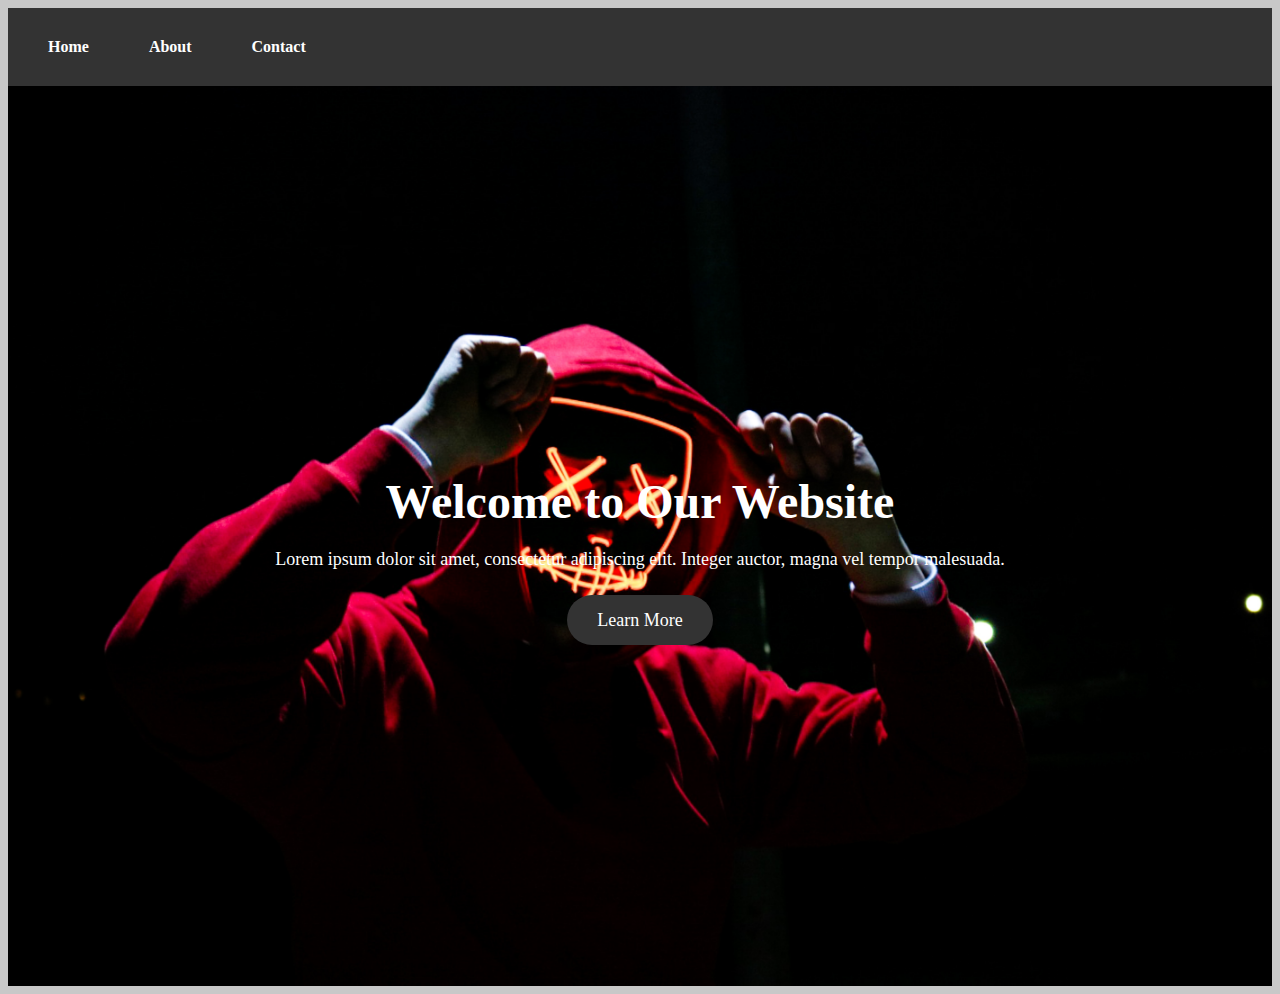
<file: index.html>
<!DOCTYPE html>
<html>

<head>
    <meta name="viewport" content="width=device-width, initial-scale=1">
    <link rel="stylesheet" href="style.css" />
</head>

<body>
    <nav class="navbar">
        <ul class="navbar__list">
            <li class="navbar__item"><a href="index.html">Home</a></li>
            <li class="navbar__item"><a href="about.html">About</a></li>
            <li class="navbar__item"><a href="contact.html">Contact</a></li>
        </ul>
    </nav>

    <section class="hero" style="background-image: url('./image.jpg'); background-size: cover; background-position: center;">
        <div class="hero__content container">
            <h1 class="hero__title">Welcome to Our Website</h1>
            <p class="hero__text">Lorem ipsum dolor sit amet, consectetur adipiscing elit. Integer auctor, magna vel
                tempor malesuada.</p>
            <a href="#" class="hero__button">Learn More</a>
        </div>
    </section>

</body>

</html>
</file>
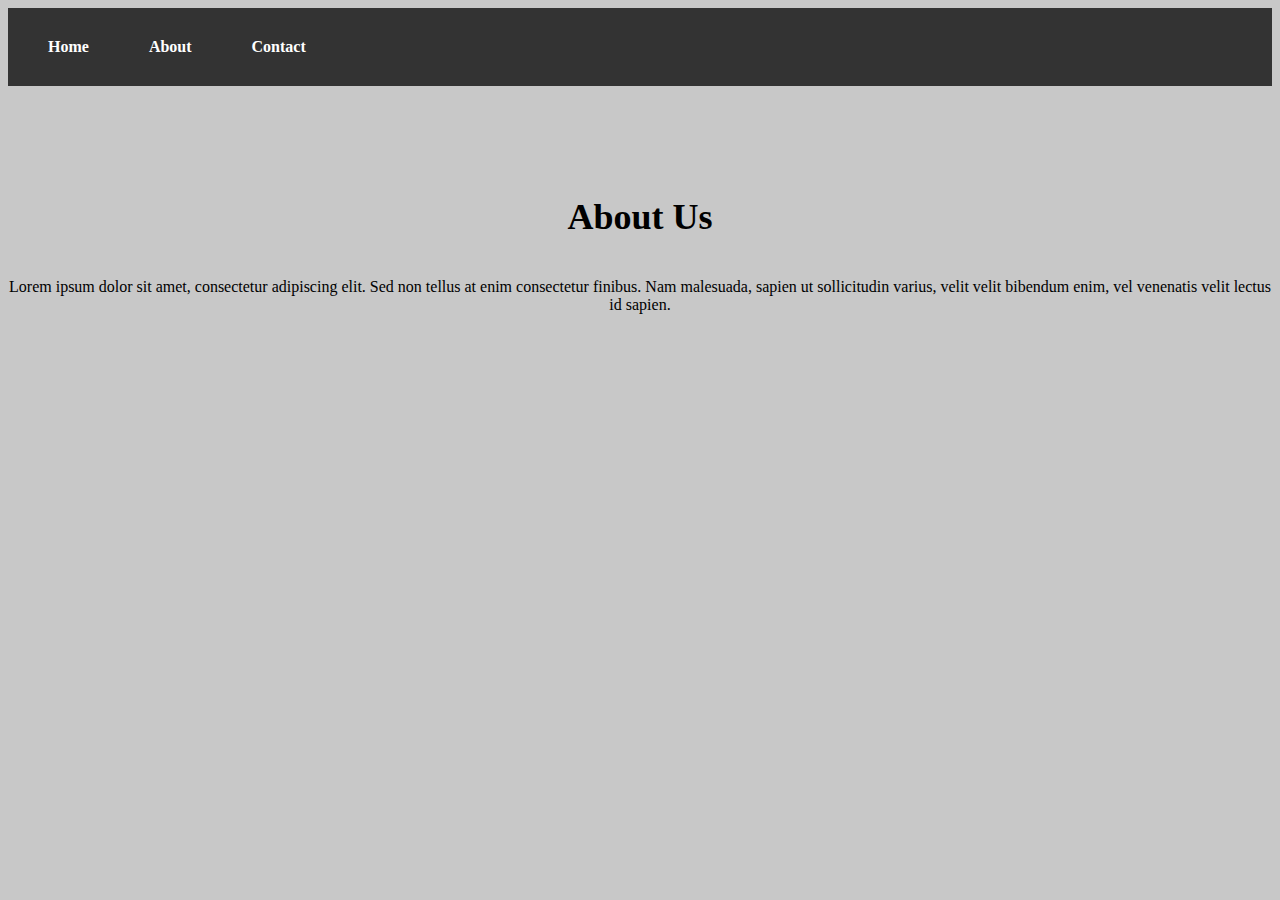
<file: about.html>
<!DOCTYPE html>
<html>

<head>
    <meta name="viewport" content="width=device-width, initial-scale=1">
    <link rel="stylesheet" href="style.css" />
</head>

<body>
    <nav class="navbar">
        <ul class="navbar__list">
            <li class="navbar__item"><a href="index.html">Home</a></li>
            <li class="navbar__item"><a href="about.html">About</a></li>
            <li class="navbar__item"><a href="contact.html">Contact</a></li>
        </ul>
    </nav>

    <section class="about">
        <h2 class="about__title">About Us</h2>
        <p class="about__text">
            Lorem ipsum dolor sit amet, consectetur adipiscing elit. Sed non
            tellus at enim consectetur finibus. Nam malesuada, sapien ut
            sollicitudin varius, velit velit bibendum enim, vel venenatis
            velit lectus id sapien.
        </p>
    </section>

</body>

</html>
</file>
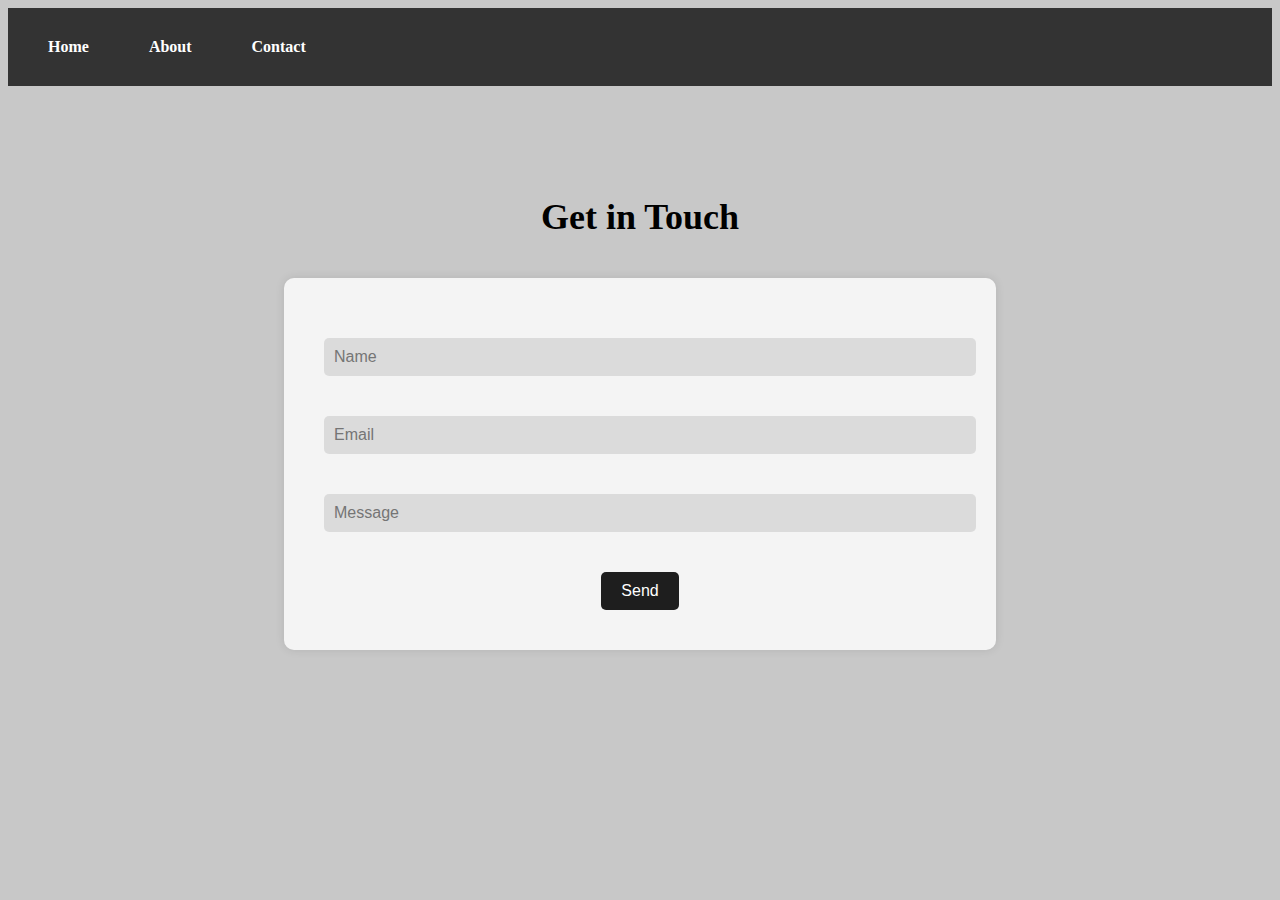
<file: contact.html>
<!DOCTYPE html>
<html>

<head>
    <meta name="viewport" content="width=device-width, initial-scale=1">
    <link rel="stylesheet" href="style.css" />
</head>

<body>
    <nav class="navbar">
        <ul class="navbar__list">
            <li class="navbar__item"><a href="index.html">Home</a></li>
            <li class="navbar__item"><a href="about.html">About</a></li>
            <li class="navbar__item"><a href="contact.html">Contact</a></li>
        </ul>
    </nav>

    <section class="contact">
        <h2 class="contact__title">Get in Touch</h2>
        <form class="contact__form">
            <div class="contact__form-group">
                <input type="text" class="contact__form-input" placeholder="Name">
            </div>
            <div class="contact__form-group">
                <input type="email" class="contact__form-input" placeholder="Email">
            </div>
            <div class="contact__form-group">
                <input type="text" class="contact__form-textarea" placeholder="Message"></textarea>
            </div>
            <button class="contact__form-submit" type="submit">Send</button>
        </form>
    </section>


</body>

</html>
</file>
<file: style.css>
body {
    background-color: #c8c8c8;
}


.navbar {
    display: flex;
    justify-content: flex-start;
    background-color: #333;
    padding: 20px;
}

.navbar__list {
    display: flex;
    list-style: none;
    margin: 0;
    padding: 0;
}

.navbar__item {
    margin-right: 20px;
}

.navbar__item a {
    text-decoration: none;
    color: #fff;
    font-weight: bold;
    padding: 10px 20px;
    transition: all 0.3s ease;
    border-radius: 25px;
    display: inline-block;
}

.navbar__item a:hover {
    background-color: #fff;
    color: #333;
}


.hero {
    height: 900px;
    background-repeat: no-repeat;
    background-image: url('./hero-bg.jpg');
    background-size: cover;
    display: flex;
    align-items: center;
    justify-content: center;
}

.hero__content {
    text-align: center;
    max-width: 800px;
}

.hero__title {
    font-size: 48px;
    color: rgb(255, 255, 255);
    margin-bottom: 20px;
}

.hero__text {
    font-size: 18px;
    color: rgb(255, 255, 255);
    margin-bottom: 40px;
}

.hero__button {
    padding: 15px 30px;
    background-color: #333;
    color: rgb(255, 255, 255);
    border: none;
    border-radius: 40px;
    text-decoration: none;
    font-size: 18px;
    cursor: pointer;
}

.about {
    padding: 80px 0;
    text-align: center;
    /* background-color: rgba(255, 255, 255, 0.8); */
}

.about__title {
    font-size: 36px;
    margin-bottom: 40px;
}

.about__content {
    width: 80%;
    margin: 40px auto;
    font-size: 16px;
    line-height: 1.5;
    text-align: left;
}

.about__image {
    width: 100%;
    height: auto;
    margin: 40px 0;
    border-radius: 10px;
    box-shadow: 0 0 10px rgba(0, 0, 0, 0.1);
}


.contact {
    display: flex;
    flex-direction: column;
    align-items: center;
    padding: 80px 0;
    text-align: center;
}

.contact__title {
    font-size: 36px;
    margin-bottom: 40px;
}

.contact__form {
    display: flex;
    flex-direction: column;
    align-items: center;
    width: 50%;
    padding: 40px;
    background-color: rgba(255, 255, 255, 0.8);
    border-radius: 10px;
    box-shadow: 0 0 10px rgba(0, 0, 0, 0.1);
}

.contact__form-group {
    margin: 20px 0;
    width: 100%;
}

.contact__form-input,
.contact__form-textarea {
    width: 100%;
    padding: 10px;
    font-size: 16px;
    border: none;
    border-radius: 5px;
    background-color: rgba(0, 0, 0, 0.1);
}

.contact__form-submit {
    margin-top: 20px;
    padding: 10px 20px;
    font-size: 16px;
    background-color: rgb(30, 30, 30);
    color: white;
    border: none;
    border-radius: 5px;
    cursor: pointer;
    transition: all 0.3s ease;
}

.contact__form-submit:hover {
    background-color: rgb(0, 0, 0);
}



@media (max-width: 767px) {
    .navbar {
        flex-direction: column;
        height: auto;
    }

    .navbar a {
        margin: 20px 0;
        text-align: center;
        width: 100%;
    }

    .navbar__icon {
        display: block;
    }
}
</file>
